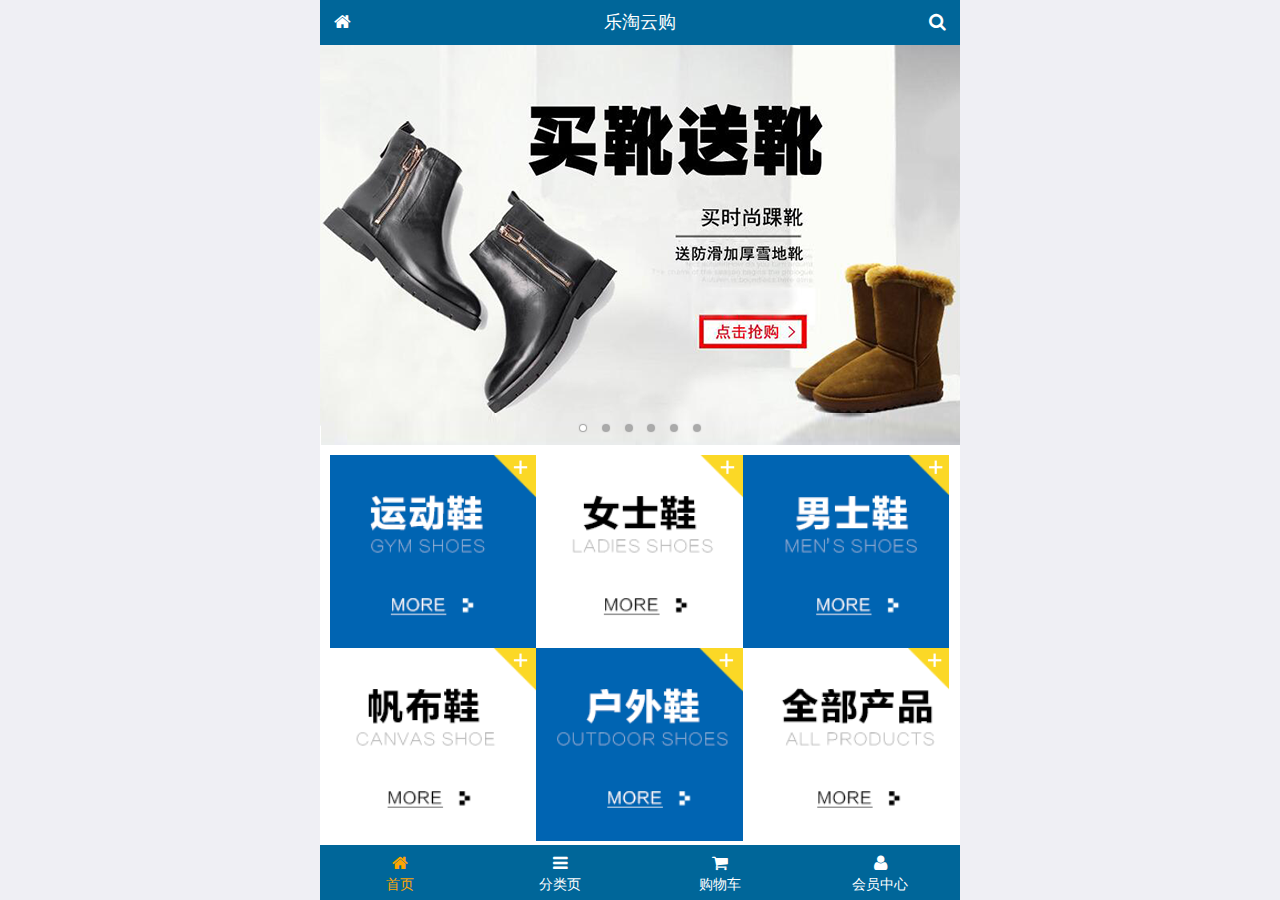
<file: public/front/index.html>
<!DOCTYPE html>
<html lang="en">

<head>
  <meta charset="UTF-8">
  <meta name="viewport" content="width=device-width, initial-scale=1.0">
  <meta http-equiv="X-UA-Compatible" content="ie=edge">
  <link rel="icon" href="./favicon.ico">
  <link rel="stylesheet" href="./lib/mui/css/mui.min.css">
  <link rel="stylesheet" href="./lib/fa/css/font-awesome.min.css">
  <link rel="stylesheet" href="./css/common.css">
  <link rel="stylesheet" href="./css/index.css">
  <title>乐淘电商</title>
</head>

<body>
  <!-- 整体容器 -->
  <div class="lt_container">
    <!-- 头部 -->
    <div class="lt_header">
      <a class="link_home" href="./index.html">
        <i class="fa fa-home"></i>
      </a>
      <h4>乐淘云购</h4>
      <a class="link_search" href="./search.html">
        <i class="fa fa-search"></i>
      </a>
    </div>
    <!-- 主体 -->
    <div class="lt_body">
      <div class="mui-scroll-wrapper">
        <div class="mui-scroll">
          <!--这里放置真实显示的DOM内容-->
          <!-- 轮播图 -->
          <div class="banner">
            <div class="mui-slider">
              <div class="mui-slider-group mui-slider-loop">
                <!--支持循环，需要重复图片节点-->
                <div class="mui-slider-item mui-slider-item-duplicate">
                  <a href="#">
                    <img src="./images/banner6.png" />
                  </a>
                </div>
                <div class="mui-slider-item">
                  <a href="#">
                    <img src="./images/banner1.png" />
                  </a>
                </div>
                <div class="mui-slider-item">
                  <a href="#">
                    <img src="./images/banner2.png" />
                  </a>
                </div>
                <div class="mui-slider-item">
                  <a href="#">
                    <img src="./images/banner3.png" />
                  </a>
                </div>
                <div class="mui-slider-item">
                  <a href="#">
                    <img src="./images/banner4.png" />
                  </a>
                </div>
                <div class="mui-slider-item">
                  <a href="#">
                    <img src="./images/banner5.png" />
                  </a>
                </div>
                <div class="mui-slider-item">
                  <a href="#">
                    <img src="./images/banner6.png" />
                  </a>
                </div>
                <!--支持循环，需要重复图片节点-->
                <div class="mui-slider-item mui-slider-item-duplicate">
                  <a href="#">
                    <img src="./images/banner1.png" />
                  </a>
                </div>
              </div>
              <div class="mui-slider-indicator">
                <div class="mui-indicator mui-active"></div>
                <div class="mui-indicator"></div>
                <div class="mui-indicator"></div>
                <div class="mui-indicator"></div>
                <div class="mui-indicator"></div>
                <div class="mui-indicator"></div>
              </div>
            </div>
          </div>
          <!-- 导航 -->
          <div class="nav">
            <ul class="mui-clearfix">
              <li>
                <a href="javascript:;">
                  <img src="./images/nav1.png" alt="">
                </a>
              </li>
              <li>
                <a href="javascript:;">
                  <img src="./images/nav2.png" alt="">
                </a>
              </li>
              <li>
                <a href="javascript:;">
                  <img src="./images/nav3.png" alt="">
                </a>
              </li>
              <li>
                <a href="javascript:;">
                  <img src="./images/nav4.png" alt="">
                </a>
              </li>
              <li>
                <a href="javascript:;">
                  <img src="./images/nav5.png" alt="">
                </a>
              </li>
              <li>
                <a href="javascript:;">
                  <img src="./images/nav6.png" alt="">
                </a>
              </li>
            </ul>
          </div>
          <!-- 商品展示 -->
          <div class="product">
            <ul class="mui-clearfix">
              <li><a href="javascript:;">
                <img src="./images/product.jpg" alt="">
                <p>adidas阿迪达斯 男式 场下休闲篮球鞋S83700场下休闲篮球鞋S83700</p>
                <p><span>¥560</span><span>¥560</span></p>
                <button class="mui-btn mui-btn-primary">立即购买</button>

              </a></li>
              <li><a href="javascript:;">
                <img src="./images/product.jpg" alt="">
                <p>adidas阿迪达斯 男式 场下休闲篮球鞋S83700场下休闲篮球鞋S83700</p>
                <p><span>¥560</span><span>¥560</span></p>
                <button class="mui-btn mui-btn-primary">立即购买</button>

              </a></li>
              <li><a href="javascript:;">
                <img src="./images/product.jpg" alt="">
                <p>adidas阿迪达斯 男式 场下休闲篮球鞋S83700场下休闲篮球鞋S83700</p>
                <p><span>¥560</span><span>¥560</span></p>
                <button class="mui-btn mui-btn-primary">立即购买</button>

              </a></li>
              <li><a href="javascript:;">
                <img src="./images/product.jpg" alt="">
                <p>adidas阿迪达斯 男式 场下休闲篮球鞋S83700场下休闲篮球鞋S83700</p>
                <p><span>¥560</span><span>¥560</span></p>
                <button class="mui-btn mui-btn-primary">立即购买</button>

              </a></li>
            </ul>
          </div>
        </div>
      </div>

    </div>
    <!-- 底部 -->
    <div class="lt_footer">
      <ul class="mui-clearfix">
        <li>
          <a href="./index.html" class="current">
            <i class="fa fa-home"></i>
            <p>首页</p>
          </a>
        </li>
        <li>
          <a href="./product.html">
            <i class="fa fa-bars"></i>
            <p>分类页</p>
          </a>
        </li>
        <li>
          <a href="">
            <i class="fa fa-shopping-cart"></i>
            <p>购物车</p>
          </a>
        </li>
        <li>
          <a href="">
            <i class="fa fa-user"></i>
            <p>会员中心</p>
          </a>
        </li>
      </ul>
    </div>
  </div>


  <script src="./lib/mui/js/mui.min.js"></script>
  <script src="./lib/zepto/zepto.min.js"></script>
  <script src="./js/common.js"></script>
  <script src="./js/index.js"></script>

</body>

</html>
</file>
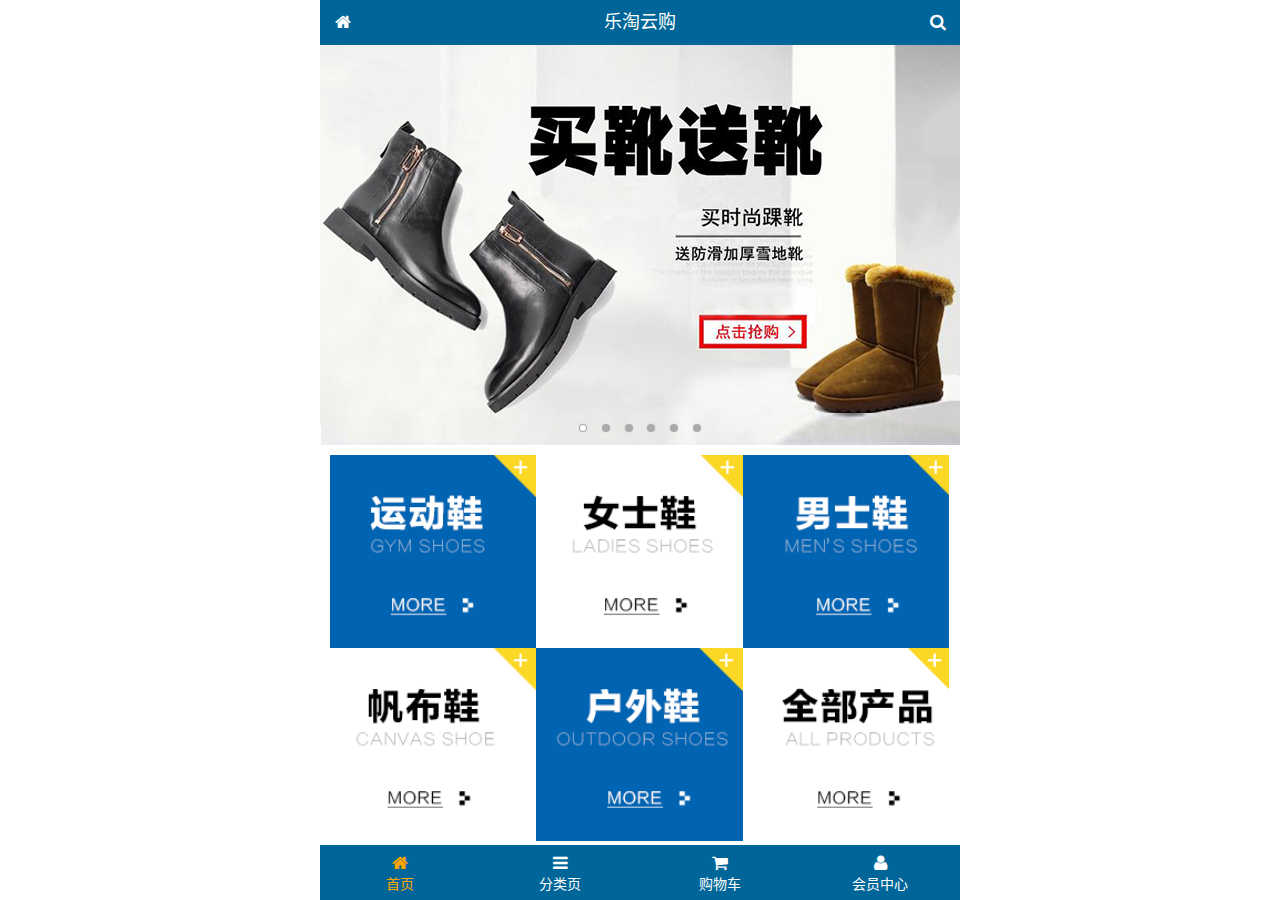
<file: public/mobile/index.html>
<!DOCTYPE html>
<html lang="zh-CN">
<head>
  <meta charset="UTF-8">
  <title>乐淘商城</title>
  <meta name="viewport" content="width=device-width, user-scalable=no, initial-scale=1.0, maximum-scale=1.0, minimum-scale=1.0">
  <link rel="icon" href="favicon.ico">
  <link rel="stylesheet" href="lib/fa/css/font-awesome.css">
  <link rel="stylesheet" href="lib/mui/css/mui.css">
  <link rel="stylesheet" href="css/common.css">
  <link rel="stylesheet" href="css/index.css">
</head>
<body>

<!-- 整体容器 -->
<div class="lt_container">

  <!-- 乐淘公共头部 -->
  <div class="lt_header">
    <a href="index.html" class="icon_left"><i class="fa fa-home"></i></a>
    <h3>乐淘云购</h3>
    <a href="search.html" class="icon_right"><i class="fa fa-search"></i></a>
  </div>

  <!-- 乐淘内部 -->
  <div class="lt_main">
    <div class="mui-scroll-wrapper">
      <div class="mui-scroll">
        
        <!-- 轮播图 -->
        <div class="mui-slider">
          <div class="mui-slider-group mui-slider-loop">
            <div class="mui-slider-item mui-slider-item-duplicate"><a href="#"><img src="images/banner6.png" /></a></div>
            <div class="mui-slider-item"><a href="#"><img src="images/banner1.png" /></a></div>
            <div class="mui-slider-item"><a href="#"><img src="images/banner2.png" /></a></div>
            <div class="mui-slider-item"><a href="#"><img src="images/banner3.png" /></a></div>
            <div class="mui-slider-item"><a href="#"><img src="images/banner4.png" /></a></div>
            <div class="mui-slider-item"><a href="#"><img src="images/banner5.png" /></a></div>
            <div class="mui-slider-item"><a href="#"><img src="images/banner6.png" /></a></div>
            <div class="mui-slider-item mui-slider-item-duplicate"><a href="#"><img src="images/banner1.png" /></a></div>
          </div>
          <div class="mui-slider-indicator">
            <div class="mui-indicator mui-active"></div>
            <div class="mui-indicator"></div>
            <div class="mui-indicator"></div>
            <div class="mui-indicator"></div>
            <div class="mui-indicator"></div>
            <div class="mui-indicator"></div>
          </div>
        </div>
  
        <!-- 导航 -->
        <div class="nav">
          <ul class="mui-clearfix">
            <li><a href="#"><img src="images/nav1.png" alt=""></a></li>
            <li><a href="#"><img src="images/nav2.png" alt=""></a></li>
            <li><a href="#"><img src="images/nav3.png" alt=""></a></li>
            <li><a href="#"><img src="images/nav4.png" alt=""></a></li>
            <li><a href="#"><img src="images/nav5.png" alt=""></a></li>
            <li><a href="#"><img src="images/nav6.png" alt=""></a></li>
          </ul>
        </div>
        
        <!-- 产品 -->
        <div class="product">
          <ul class="mui-clearfix">
            <li class="product_item">
              <a href="#">
                <img src="images/product.jpg" alt="">
                <p class="mui-ellipsis-2">adidas阿迪达斯 男式 场下休闲篮球鞋S83700场下休闲篮球鞋S83700 </p>
                <p>
                  <span class="price">&yen;560</span>
                  <span class="old">&yen;580</span>
                </p>
                <button class="mui-btn mui-btn-primary">立即购买</button>
              </a>
            </li>
            <li class="product_item">
              <a href="#">
                <img src="images/product.jpg" alt="">
                <p class="mui-ellipsis-2">adidas阿迪达斯 男式 场下休闲篮球鞋S83700场下休闲篮球鞋S83700 </p>
                <p>
                  <span class="price">&yen;560</span>
                  <span class="old">&yen;580</span>
                </p>
                <button class="mui-btn mui-btn-primary">立即购买</button>
              </a>
            </li>
            <li class="product_item">
              <a href="#">
                <img src="images/product.jpg" alt="">
                <p class="mui-ellipsis-2">adidas阿迪达斯 男式 场下休闲篮球鞋S83700场下休闲篮球鞋S83700 </p>
                <p>
                  <span class="price">&yen;560</span>
                  <span class="old">&yen;580</span>
                </p>
                <button class="mui-btn mui-btn-primary">立即购买</button>
              </a>
            </li>
            <li class="product_item">
              <a href="#">
                <img src="images/product.jpg" alt="">
                <p class="mui-ellipsis-2">adidas阿迪达斯 男式 场下休闲篮球鞋S83700场下休闲篮球鞋S83700 </p>
                <p>
                  <span class="price">&yen;560</span>
                  <span class="old">&yen;580</span>
                </p>
                <button class="mui-btn mui-btn-primary">立即购买</button>
              </a>
            </li>
          </ul>
        </div>
        
      </div>
    </div>
  </div>
  
  <!-- 乐淘底部 -->
  <div class="lt_footer">
    <ul class="mui-clearfix">
      <li class="current">
        <a href="index.html">
          <i class="fa fa-home"></i>
          <p>首页</p>
        </a>
      </li>
      <li>
        <a href="category.html">
          <i class="fa fa-bars"></i>
          <p>分类页</p>
        </a>
      </li>
      <li>
        <a href="cart.html">
          <i class="fa fa-shopping-cart"></i>
          <p>购物车</p>
        </a>
      </li>
      <li>
        <a href="user.html">
          <i class="fa fa-user"></i>
          <p>会员中心</p>
        </a>
      </li>
    </ul>
  </div>
  
</div>


<script src="lib/mui/js/mui.js"></script>
<script src="js/common.js"></script>

</body>
</html>
</file>
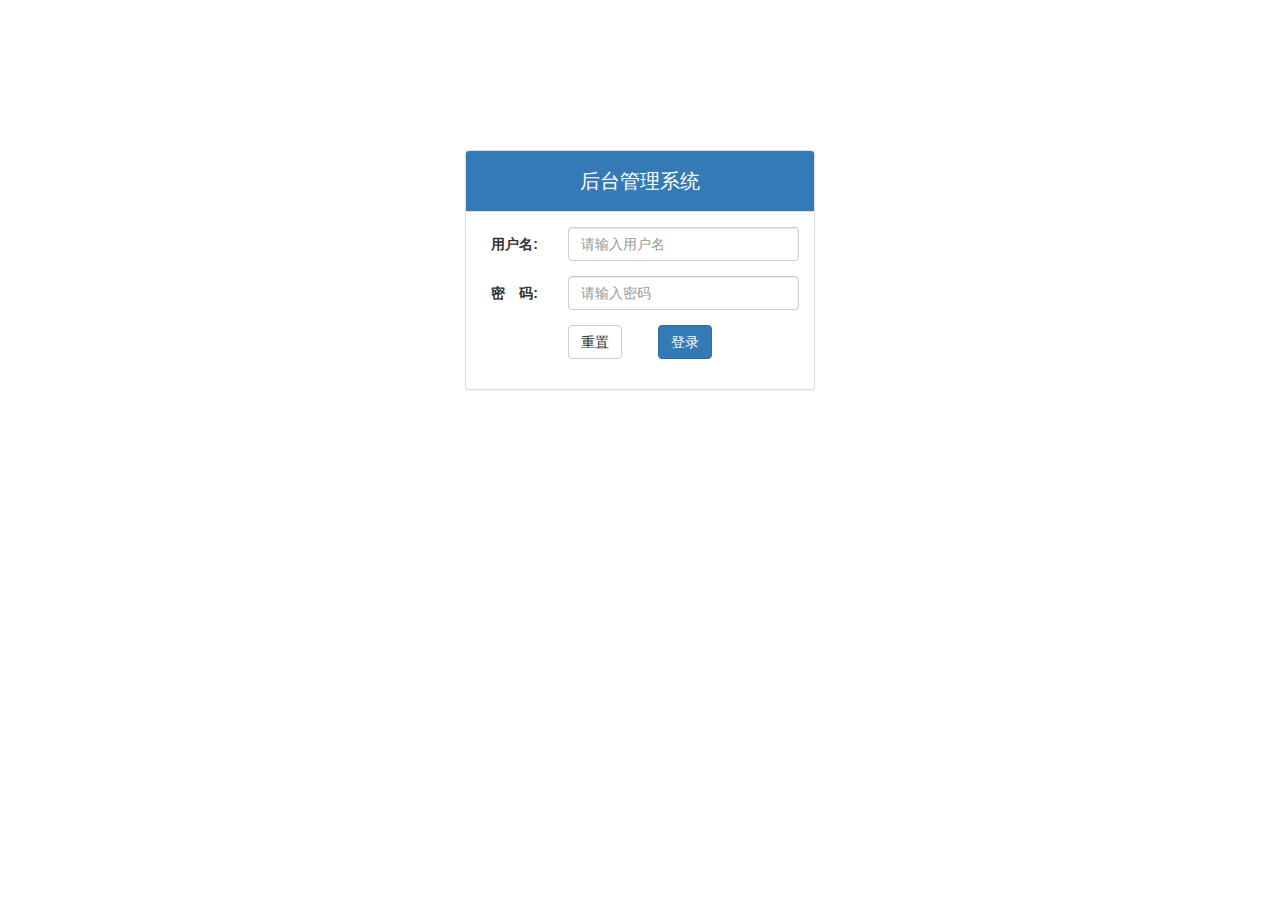
<file: public/back/login.html>
<!DOCTYPE html>
<html lang="en">

<head>
  <meta charset="UTF-8">
  <meta name="viewport" content="width=device-width, initial-scale=1.0">
  <meta http-equiv="X-UA-Compatible" content="ie=edge">
  <link rel="stylesheet" href="./lib/bootstrap/css/bootstrap.min.css">
  <link rel="stylesheet" href="./lib/bootstrap-validator/css/bootstrapValidator.min.css">
  <link rel="stylesheet" href="./lib/nprogress/nprogress.css">
  <link rel="stylesheet" href="./css/login.css">
  <title>乐淘电商</title>
</head>

<body>
  <!-- 整体 -->
  <div class="container">
    <div class="col-lg-4 col-lg-offset-4">

      <!-- 引入bootstrop面板样式 -->
      <div class="panel panel-default">
        <div class="panel-heading text-center">后台管理系统</div>
        <div class="panel-body">
          <!-- 引入booststrop表格 -->
          <form id="form" class="form-horizontal">
            <div class="form-group">
              <label for="inputEmail3" class="col-sm-3 control-label">用户名:</label>
              <div class="col-sm-9">
                <input type="text" class="form-control" id="username" name="username" placeholder="请输入用户名">
              </div>
            </div>
            <div class="form-group">
              <label for="inputPassword3" class="col-sm-3 control-label">密　码:</label>
              <div class="col-sm-9">
                <input type="password" class="form-control" id="password" name="password" placeholder="请输入密码">
              </div>
            </div>

            <div class="form-group">
              <div class="col-sm-offset-3 col-sm-6">
                <button type="reset" class="btn btn-default pull-left">重置</button>
                <button type="submit" class="btn btn-primary pull-right">登录</button>
              </div>
            </div>
          </form>
        </div>
      </div>

    </div>



  </div>

  <script src="./lib/jquery/jquery.min.js"></script>
  <script src="./lib/bootstrap/js/bootstrap.min.js"></script>
  <script src="./lib/bootstrap-validator/js/bootstrapValidator.min.js"></script>
  <script src="./lib/nprogress/nprogress.js"></script>
  <script src="./js/common.js"></script>
  <script src="./js/login.js"></script>
</body>

</html>
</file>
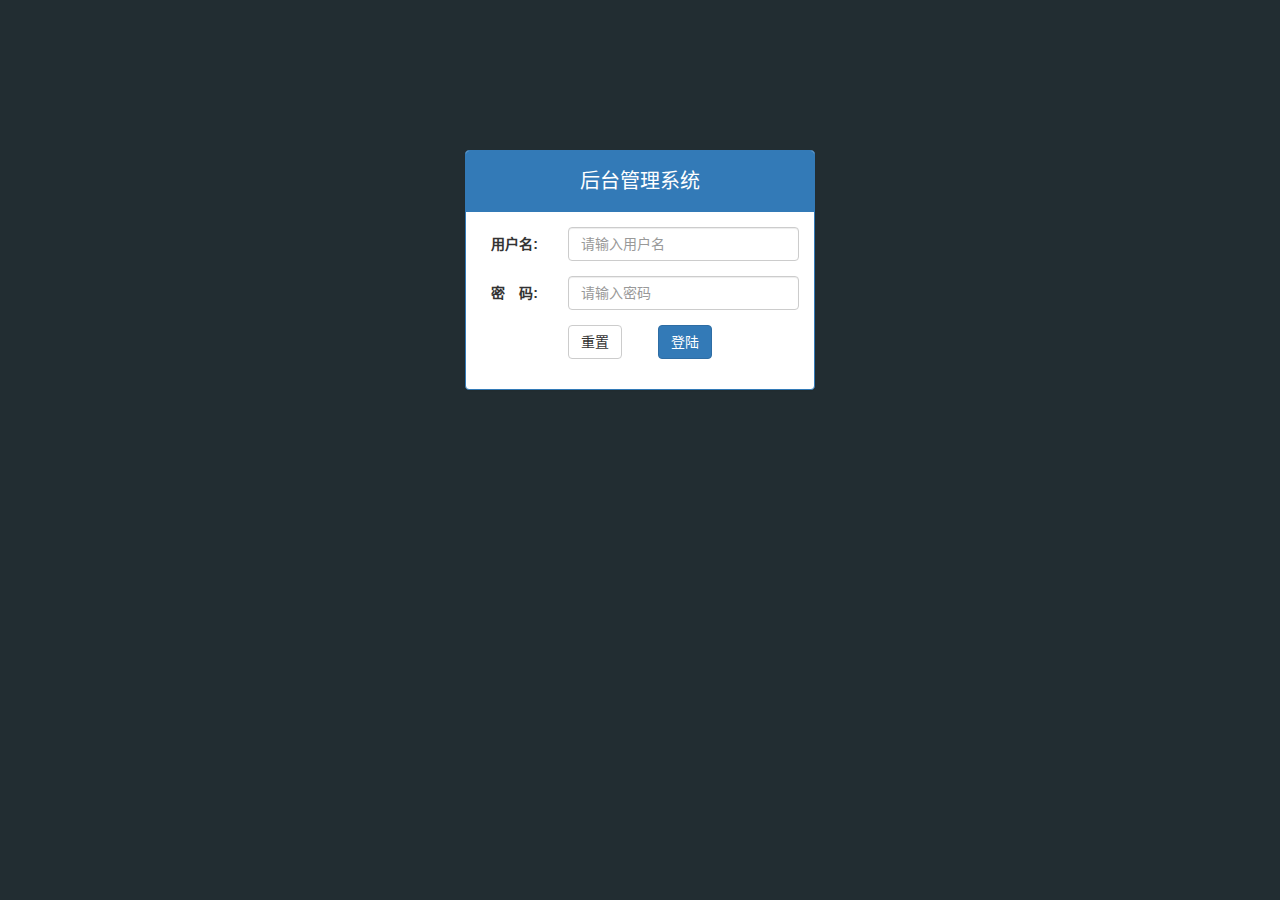
<file: public/manage/login.html>
<!DOCTYPE html>
<html lang="zh-CN">
<head>
  <meta charset="UTF-8">
  <title>乐淘电商</title>
  <link rel="stylesheet" href="lib/bootstrap/css/bootstrap.css">
  <link rel="stylesheet" href="lib/bootstrap-validator/css/bootstrapValidator.min.css">
  <link rel="stylesheet" href="lib/nprogress/nprogress.css">
  <link rel="stylesheet" href="css/common.css">
</head>
<body class="body_bg">


<div class="container">
  <div class="col-lg-4 col-lg-offset-4 mt_150">
    <div class="panel panel-primary">
      <div class="panel-heading">
        <h3 class="panel-title text-center">后台管理系统</h3>
      </div>
      <div class="panel-body">
        <form class="form-horizontal" id="form">
          <div class="form-group">
            <label for="username" class="col-sm-3 control-label">用户名:</label>
            <div class="col-sm-9">
              <input type="text" class="form-control" id="username" name="username" placeholder="请输入用户名">
            </div>
          </div>
          <div class="form-group">
            <label for="password" class="col-sm-3 control-label">密　码:</label>
            <div class="col-sm-9">
              <input type="password" class="form-control" name="password" id="password" placeholder="请输入密码">
            </div>
          </div>
          <div class="form-group">
            <div class="col-sm-offset-3 col-sm-6">
              <button type="reset" class="btn btn-default pull-left">重置</button>
              <button type="submit" class="btn btn-primary pull-right">登陆</button>
            </div>
          </div>
        </form>
      </div>
    </div>
  </div>
</div>



<script src="lib/jquery/jquery.min.js"></script>
<script src="lib/bootstrap/js/bootstrap.min.js"></script>
<script src="lib/bootstrap-validator/js/bootstrapValidator.min.js"></script>
<script src="lib/nprogress/nprogress.js"></script>
<script src="js/common.js"></script>
<script src="js/login.js"></script>

</body>
</html>
</file>
<file: public/front/css/common.css>
@charset 'utf-8';
html,
body {
  height: 100%;
}
ul {
  list-style: none;
  margin: 0;
  padding: 0;
}
/* 公共容器 */
.lt_container {
  width: 100%;
  height: 100%;
  max-width: 640px;
  min-width: 320px;
  padding-top: 45px;
  padding-bottom: 55px;
  margin: 0 auto;
  position: relative;
  background-color: pink;
}
.lt_container .lt_header,
.lt_container .lt_footer {
  width: 100%;
  position: absolute;
  left: 0;
  background-color: #006699;
}
.lt_container .lt_header {
  height: 45px;
  top: 0;
  position: absolute;
  padding: 0 45px;
  line-height: 45px;
  text-align: center;
}
.lt_container .lt_header .link_home,
.lt_container .lt_header .link_search {
  width: 45px;
  height: 45px;
  position: absolute;
  top: 0;
  color: #fff;
}
.lt_container .lt_header .link_home i,
.lt_container .lt_header .link_search i {
  font-size: 18px;
}
.lt_container .lt_header .link_home {
  left: 0;
}
.lt_container .lt_header h4 {
  margin: 0;
  line-height: 45px;
  font-weight: normal;
  color: #fff;
}
.lt_container .lt_header .link_search {
  right: 0;
}
.lt_container .lt_body {
  width: 100%;
  height: 100%;
  position: relative;
  background-color: #fff;
}
.lt_container .lt_footer {
  height: 55px;
  bottom: 0;
}
.lt_container .lt_footer ul {
  height: 100%;
}
.lt_container .lt_footer ul li {
  width: 25%;
  height: 100%;
  float: left;
}
.lt_container .lt_footer ul li a {
  display: block;
  width: 100%;
  height: 100%;
  text-align: center;
  color: #fff;
  padding-top: 8px;
}
.lt_container .lt_footer ul li a.current {
  color: orange;
}
.lt_container .lt_footer ul li a.current p {
  color: orange;
}
.lt_container .lt_footer ul li a p {
  color: #fff;
  margin-bottom: 0;
}
</file>
<file: public/front/css/index.css>
/* 主体 */
.lt_body .nav {
  padding: 10px;
}
.lt_body .nav ul li {
  width: 33.3%;
  float: left;
}
.lt_body .nav ul li a {
  display: block;
  text-align: center;
}
.lt_body .nav ul li a img {
  display: block;
  width: 100%;
}
.lt_body .product {
  padding: 10px;
}
.lt_body .product ul li {
  width: 48%;
  padding: 10px;
  border: 1px solid #ccc;
  float: left;
  margin-bottom: 10px;
}
.lt_body .product ul li:nth-child(odd) {
  margin-right: 4%;
}
.lt_body .product ul li a {
  display: block;
  text-align: center;
}
.lt_body .product ul li a img {
  display: block;
  width: 100%;
}
.lt_body .product ul li a p span:first-child {
  margin-right: 5px;
  color: red;
}
.lt_body .product ul li a p span:last-child {
  text-decoration: line-through;
}
</file>
<file: public/mobile/css/common.css>
html, body {
  width: 100%;
  height: 100%;
  background-color: #fff;
}

* {
  margin: 0;
  padding: 0;
  list-style: none;
}
img {
  display: block;
  width: 100%;
}


.lt_container {
  width: 100%;
  height: 100%;
  max-width: 640px;
  min-width: 320px;
  margin: 0 auto;
  position: relative;
  overflow: hidden;
  padding-top: 45px;
  padding-bottom: 55px;
}

/* 乐淘公共头部 开始 */
.lt_header {
  width: 100%;
  height: 45px;
  position: absolute;
  left: 0;
  top: 0;
  background-color: #006699;
}
.lt_header .icon_left,
.lt_header .icon_right{
  position: absolute;
  top: 0;
  width: 45px;
  height: 45px;
  text-align: center;
  line-height: 45px;
  color: #fff;
}
.lt_header .icon_left {
  left: 0;
}
.lt_header .icon_right {
  right: 0;
}
.lt_header h3 {
  text-align: center;
  line-height: 45px;
  font-weight: normal;
  font-size: 18px;
  margin: 0;
  color: #fff;
}
/* 乐淘公共头部 结束 */


/* lt_main 开始 */
.lt_main {
  position: relative;
  width: 100%;
  height: 100%;
}
/* lt_main 结束 */


/* 乐淘公共底部 开始 */
.lt_footer {
  height: 55px;
  width: 100%;
  position: absolute;
  left: 0;
  bottom: 0;
  background-color: #006699;
}
.lt_footer li {
  width: 25%;
  height: 55px;
  float: left;
  text-align: center;
}
.lt_footer li a {
  display: block;
  width: 100%;
  height: 100%;
  color: #fff;
  padding-top: 8px;
}
.lt_footer li p {
  margin: 0;
  color: #fff;
}

.lt_footer li.current a {
  color: orange;
}
.lt_footer li.current p {
  color: orange;
}
/* 乐淘公共底部 结束 */




/* search 开始 */
.search {
  padding: 10px;
  position: relative;
}
.search .search_input {
  height: 34px;
  border: 1px solid #007aff;
  font-size: 12px;
  border-radius: 5px;
  margin: 0;
}
.search .search_btn {
  position: absolute;
  right: 10px;
  top: 10px;
  border-radius: 0 5px 5px 0;
}
/* search 结束 */



/* product 开始 */
.product {
  padding: 10px;
}
.product_item {
  width: 48%;
  float: left;
  text-align: center;
  border: 1px solid #ccc;
  background-color: #fff;
  padding: 10px;
  margin-bottom: 10px;
}
.product_item:nth-child(odd) {
  margin-right: 4%;
}
.product_item .price {
  color: #FF3636;
}
.product_item .old {
  text-decoration: line-through;
}
/* product 结束 */
</file>
<file: public/mobile/css/index.css>
/* nav 开始 */
.nav {
  padding: 10px;
}
.nav li {
  float: left;
  width: 33.3%;
}
.nav li a {
  width: 100%;
  height: 100%;
  display: block;
}

/* nav 结束 */
</file>
<file: public/back/lib/nprogress/nprogress.css>
/* Make clicks pass-through */
#nprogress {
  pointer-events: none;
}

#nprogress .bar {
  background: greenyellow;

  position: fixed;
  z-index: 10000;
  top: 0;
  left: 0;

  width: 100%;
  height: 2px;
}

/* Fancy blur effect */
#nprogress .peg {
  display: block;
  position: absolute;
  right: 0px;
  width: 100px;
  height: 100%;
  box-shadow: 0 0 10px #29d, 0 0 5px #29d;
  opacity: 1.0;

  -webkit-transform: rotate(3deg) translate(0px, -4px);
      -ms-transform: rotate(3deg) translate(0px, -4px);
          transform: rotate(3deg) translate(0px, -4px);
}

/* Remove these to get rid of the spinner */
#nprogress .spinner {
  display: block;
  position: fixed;
  z-index: 1031;
  top: 15px;
  right: 15px;
}

#nprogress .spinner-icon {
  width: 18px;
  height: 18px;
  box-sizing: border-box;

  border: solid 2px transparent;
  border-top-color: #29d;
  border-left-color: #29d;
  border-radius: 50%;

  -webkit-animation: nprogress-spinner 400ms linear infinite;
          animation: nprogress-spinner 400ms linear infinite;
}

.nprogress-custom-parent {
  overflow: hidden;
  position: relative;
}

.nprogress-custom-parent #nprogress .spinner,
.nprogress-custom-parent #nprogress .bar {
  position: absolute;
}

@-webkit-keyframes nprogress-spinner {
  0%   { -webkit-transform: rotate(0deg); }
  100% { -webkit-transform: rotate(360deg); }
}
@keyframes nprogress-spinner {
  0%   { transform: rotate(0deg); }
  100% { transform: rotate(360deg); }
}
</file>
<file: public/back/css/login.css>
@charset "utf-8";
.container > div {
  margin-top: 150px;
}
.container > div .panel .panel-heading {
  color: #fff;
  background-color: #337AB7;
  font-size: 20px;
  line-height: 40px;
}
</file>
<file: public/manage/lib/nprogress/nprogress.css>
/* Make clicks pass-through */
#nprogress {
  pointer-events: none;
}

#nprogress .bar {
  background: greenyellow;

  position: fixed;
  z-index: 10000;
  top: 0;
  left: 0;

  width: 100%;
  height: 2px;
}

/* Fancy blur effect */
#nprogress .peg {
  display: block;
  position: absolute;
  right: 0px;
  width: 100px;
  height: 100%;
  box-shadow: 0 0 10px #29d, 0 0 5px #29d;
  opacity: 1.0;

  -webkit-transform: rotate(3deg) translate(0px, -4px);
      -ms-transform: rotate(3deg) translate(0px, -4px);
          transform: rotate(3deg) translate(0px, -4px);
}

/* Remove these to get rid of the spinner */
#nprogress .spinner {
  display: block;
  position: fixed;
  z-index: 1031;
  top: 15px;
  right: 15px;
}

#nprogress .spinner-icon {
  width: 18px;
  height: 18px;
  box-sizing: border-box;

  border: solid 2px transparent;
  border-top-color: #29d;
  border-left-color: #29d;
  border-radius: 50%;

  -webkit-animation: nprogress-spinner 400ms linear infinite;
          animation: nprogress-spinner 400ms linear infinite;
}

.nprogress-custom-parent {
  overflow: hidden;
  position: relative;
}

.nprogress-custom-parent #nprogress .spinner,
.nprogress-custom-parent #nprogress .bar {
  position: absolute;
}

@-webkit-keyframes nprogress-spinner {
  0%   { -webkit-transform: rotate(0deg); }
  100% { -webkit-transform: rotate(360deg); }
}
@keyframes nprogress-spinner {
  0%   { transform: rotate(0deg); }
  100% { transform: rotate(360deg); }
}
</file>
<file: public/manage/css/common.css>
.body_bg {
  background-color: #222D32;
}

html, body {
  width: 100%;
  height: 100%;
}

* {
  margin: 0;
  padding: 0;
}
ul {
  list-style: none;
}

a:link,
a:visited,
a:hover,
a:active {
  text-decoration: none;
}

.red {
  color: #A94442;
}

.table.table-bordered th,
.table.table-bordered td {
  text-align: center;
  vertical-align: middle;
}

.mt_150 {
  margin-top: 150px;
}
.mb_20 {
  margin-bottom: 20px;
}

.panel-title {
  height: 40px;
  line-height: 40px;
  font-size: 20px;
}

/* lt_aside 开始 */
.lt_aside {
  width: 180px;
  height: 100%;
  background-color: #222D32;
  position: fixed;
  left: 0;
  top: 0;
  z-index: 999;
  transition: all 1s;
}
.lt_aside.hidemenu {
  left: -180px;
}


.lt_aside .brand {
  height: 50px;
  line-height: 50px;
  font-size: 24px;
  background-color: #367FA9;
  text-align: center;
}
.lt_aside .brand a {
  color: white;
}

.lt_aside .user {
  height: 180px;
}
.lt_aside .user {
  padding-top: 30px;
}
.lt_aside .user img {
  width: 80px;
  height: 80px;
  border-radius: 50%;
  display: block;
  margin: 0 auto;
}
.lt_aside .user p {
  height: 40px;
  line-height: 40px;
  text-align: center;
  font-size: 18px;
  color: white;
}

.lt_aside .nav a {
  height: 40px;
  line-height: 40px;
  display: block;
  color: white;
  padding-left: 40px;
  border-left: 3px solid transparent;
}
.lt_aside .nav i {
  margin-right: 5px;
}
.lt_aside .nav a.current {
  background-color: #1D1F21;
  border-left: 3px solid #006699;
}
.lt_aside .nav .child a {
  padding-left: 60px;
}

/* lt_aside 结束  */



/* lt_main 开始 */
.lt_main {
  height: 1000px;
  width: 100%;
  padding-left: 180px;
  padding-top: 50px;
  transition: all 1s;
}
.lt_main.hidemenu {
  padding-left: 0px;
}

.lt_topbar {
  height: 50px;
  width: 100%;
  line-height: 50px;
  background-color: #3C8DBC;
  position: fixed;
  top: 0;
  right: 0;
  padding-left: 180px;
  transition: all 1s;
  z-index: 666;
}
.lt_topbar.hidemenu {
  padding-left: 0px;
}

.lt_topbar a {
  width: 50px;
  height: 50px;
  font-size: 16px;
  color: white;
  text-align: center;
}

.breadcrumb {
  margin-top: 20px;
}


.echarts_1,
.echarts_2 {
  width: 48%;
  height: 400px;
}

/* lt_main 结束 */
</file>
<file: public/back/lib/bootstrap-validator/css/bootstrapValidator.min.css>
/*!
 * BootstrapValidator (http://bootstrapvalidator.com)
 * The best jQuery plugin to validate form fields. Designed to use with Bootstrap 3
 *
 * @version     v0.5.1, built on 2014-08-22 4:55:09 PM
 * @author      https://twitter.com/nghuuphuoc
 * @copyright   (c) 2013 - 2014 Nguyen Huu Phuoc
 * @license     MIT
 */

.bv-form .help-block{margin-bottom:0}.bv-form .tooltip-inner{text-align:left}.nav-tabs li.bv-tab-success>a{color:#3c763d}.nav-tabs li.bv-tab-error>a{color:#a94442}
</file>
<file: public/manage/lib/bootstrap-validator/css/bootstrapValidator.min.css>
/*!
 * BootstrapValidator (http://bootstrapvalidator.com)
 * The best jQuery plugin to validate form fields. Designed to use with Bootstrap 3
 *
 * @version     v0.5.1, built on 2014-08-22 4:55:09 PM
 * @author      https://twitter.com/nghuuphuoc
 * @copyright   (c) 2013 - 2014 Nguyen Huu Phuoc
 * @license     MIT
 */

.bv-form .help-block{margin-bottom:0}.bv-form .tooltip-inner{text-align:left}.nav-tabs li.bv-tab-success>a{color:#3c763d}.nav-tabs li.bv-tab-error>a{color:#a94442}
</file>
